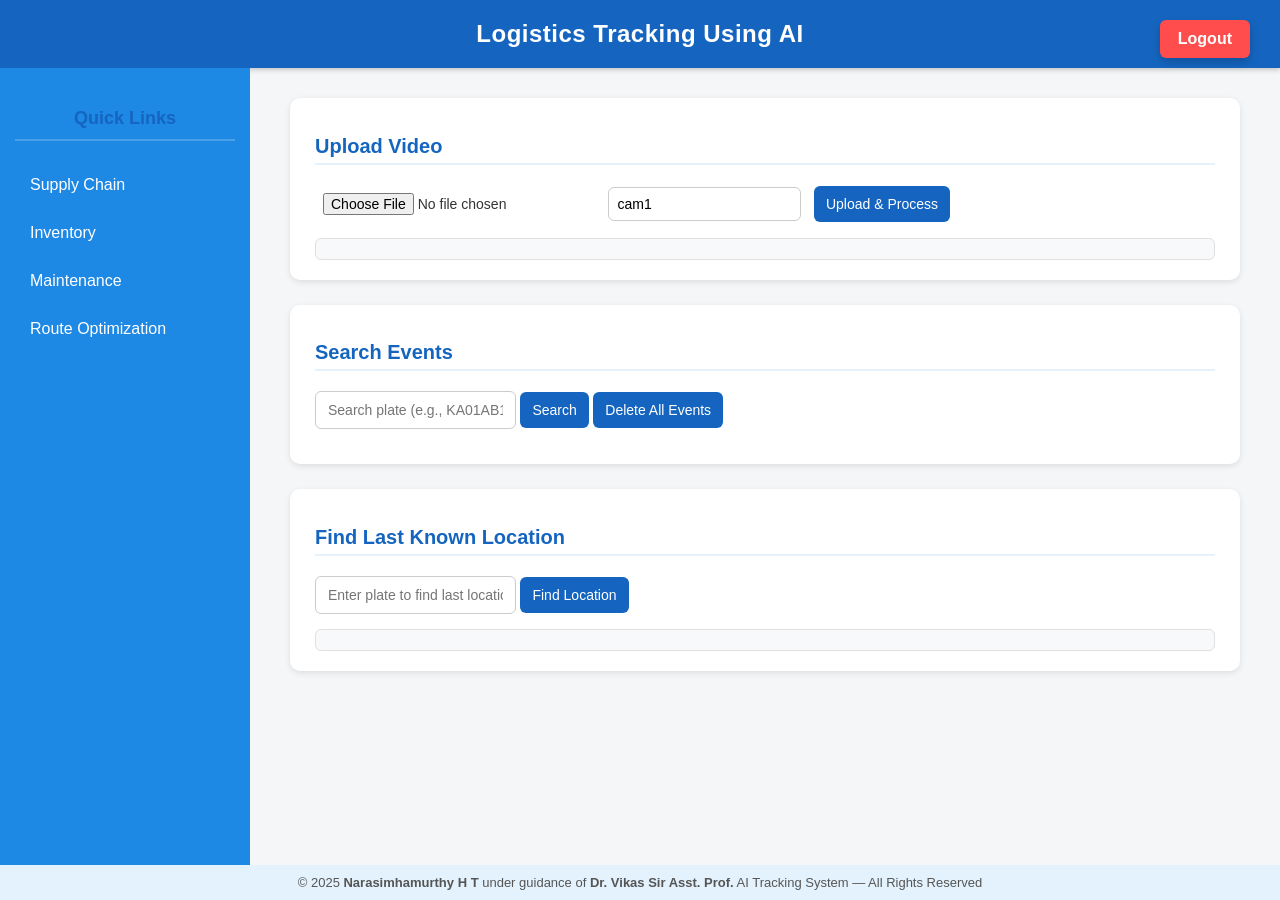
<file: templates/index.html>
<!-- <!doctype html>
<html>
<head>
  <meta charset="utf-8">
  <title>Logistics Tracking Using AI</title>
  <link rel="stylesheet" href="/static/style.css">
</head>
<body>
  <div class="container">
    <h1>Logistics Tracking Using AI</h1>

    <section class="card">
      <h2>Upload Video</h2>
      <form id="uploadForm">
        <input type="file" id="file" name="file" accept="video/*">
        <input type="text" name="camera_id" id="camera_id" placeholder="Camera ID (e.g., cam1)" value="cam1">
        <button type="submit">Upload & Process</button>
      </form>
      <div id="status"></div>
    </section>

    <section class="card">
      <h2>Search Events</h2>
      <input id="plateQuery" placeholder="Search plate (e.g., KA01AB1234)">
      <button id="searchBtn">Search</button>
      <table id="results"></table>
    </section>

    <section class="card">
      <h2>Find Last Known Location</h2>
      <input id="locPlate" placeholder="Enter plate to find last location">
      <button id="findLocBtn">Find Location</button>
      <div id="locResult"></div>
    </section>

    <section style="margin-top:18px;">
    <h2>Quick Links</h2>
    <a href="/supply_chain.html">Supply Chain</a>  |
    <a href="/inventory.html">Inventory</a>  |
    <a href="/maintenance.html">Maintenance</a>  |
    <a href="route_optimizer.html">Route optimization</a>
  </section>

  </div>
  <script src="/static/main.js"></script>
</body>
</html>-->

<!doctype html>
<html lang="en">
<head>
  <meta charset="utf-8">
  <title>Logistics Tracking Using AI</title>
  <link rel="stylesheet" href="/static/style.css">

  <style>
    body {
      font-family: "Segoe UI", Arial, sans-serif;
      background: #f4f6f8;
      margin: 0;
      padding: 0;
      color: #333;
      display: flex;
      flex-direction: column;
      height: 100vh;
    }

    header {
      background: #1565c0;
      color: white;
      padding: 20px 40px;
      box-shadow: 0 2px 5px rgba(0,0,0,0.2);
    }

    header h1 {
      margin: 0;
      font-size: 24px;
      letter-spacing: 0.5px;
    }

    .layout {
      display: flex;
      flex: 1;
      overflow: hidden;
    }

    /* Sidebar */
    .sidebar {
      width: 220px;
      background: #1e88e5;
      color: white;
      padding: 25px 15px;
      display: flex;
      flex-direction: column;
      gap: 10px;
    }

    .sidebar h2 {
      font-size: 18px;
      border-bottom: 2px solid rgba(255,255,255,0.2);
      padding-bottom: 10px;
      margin-bottom: 15px;
      text-align: center;
    }

    .sidebar a {
      color: white;
      text-decoration: none;
      padding: 10px 15px;
      border-radius: 6px;
      transition: background 0.3s ease;
      font-weight: 500;
    }

    .sidebar a:hover {
      background: rgba(255,255,255,0.2);
    }

    /* Main content area */
    .content {
      flex: 1;
      padding: 30px 40px;
      overflow-y: auto;
    }

    .card {
      background: white;
      padding: 20px 25px;
      margin-bottom: 25px;
      border-radius: 10px;
      box-shadow: 0 2px 6px rgba(0,0,0,0.1);
      transition: transform 0.2s ease, box-shadow 0.2s ease;
    }

    .card:hover {
      transform: translateY(-3px);
      box-shadow: 0 4px 12px rgba(0,0,0,0.15);
    }

    h2 {
      color: #1565c0;
      border-bottom: 2px solid #e3f2fd;
      padding-bottom: 5px;
      margin-bottom: 15px;
      font-size: 20px;
    }

    input, button {
      padding: 10px 12px;
      margin: 5px 0;
      border-radius: 6px;
      border: 1px solid #ccc;
      font-size: 14px;
    }

    input[type="file"] {
      border: none;
    }

    button {
      background: #1565c0;
      color: white;
      border: none;
      cursor: pointer;
      transition: background 0.2s ease;
    }

    button:hover {
      background: #0d47a1;
    }

    table {
      width: 100%;
      border-collapse: collapse;
      margin-top: 10px;
      font-size: 14px;
    }

    table th, table td {
      border: 1px solid #ddd;
      padding: 8px;
      text-align: center;
    }

    table th {
      background: #f0f0f0;
    }

    #status, #locResult {
      margin-top: 10px;
      padding: 10px;
      background: #f8f9fa;
      border-radius: 6px;
      border: 1px solid #e0e0e0;
    }

    footer {
      text-align: center;
      padding: 10px;
      font-size: 13px;
      background: #e3f2fd;
      color: #555;
    }

    @media (max-width: 768px) {
      .layout {
        flex-direction: column;
      }
      .sidebar {
        width: 100%;
        flex-direction: row;
        justify-content: space-around;
        text-align: center;
      }
    }
  </style>
</head>

<body>
  <a href="/logout" class="logout-btn">Logout</a>

  <header>
    <h1>Logistics Tracking Using AI</h1>
  </header>

  <div class="layout">
    <!-- Sidebar Navigation -->
    <aside class="sidebar">
      <h2>Quick Links</h2>
      <a href="/supply_chain.html">Supply Chain</a>
      <a href="/inventory.html">Inventory</a>
      <a href="/maintenance.html">Maintenance</a>
      <a href="/route_optimizer">Route Optimization</a>
    </aside>

    <!-- Main Content -->
    <main class="content">
      <!-- ✅ Upload Video -->
      <section class="card">
        <h2>Upload Video</h2>
        <form id="uploadForm">
          <input type="file" id="file" name="file" accept="video/*">
          <input type="text" name="camera_id" id="camera_id" placeholder="Camera ID (e.g., cam1)" value="cam1">
          <button type="submit">Upload & Process</button>
        </form>
        <div id="status"></div>
      </section>

      <!-- ✅ Search Events -->
      <section class="card">
        <h2>Search Events</h2>
        <input id="plateQuery" placeholder="Search plate (e.g., KA01AB1234)">
        <button id="searchBtn">Search</button>
        <button id="clearEventsBtn">Delete All Events</button>
        <table id="results"></table>
      </section>

      <!-- ✅ Last Known Location -->
      <section class="card">
        <h2>Find Last Known Location</h2>
        <input id="locPlate" placeholder="Enter plate to find last location">
        <button id="findLocBtn">Find Location</button>
        <div id="locResult"></div>
      </section>
    </main>
  </div>

  <footer>
    © 2025 <strong>Narasimhamurthy H T</strong> under guidance of <strong>Dr. Vikas Sir Asst. Prof.</strong> AI Tracking System — All Rights Reserved
  </footer>

  <script src="/static/main.js"></script>
</body>
</html>
</file>
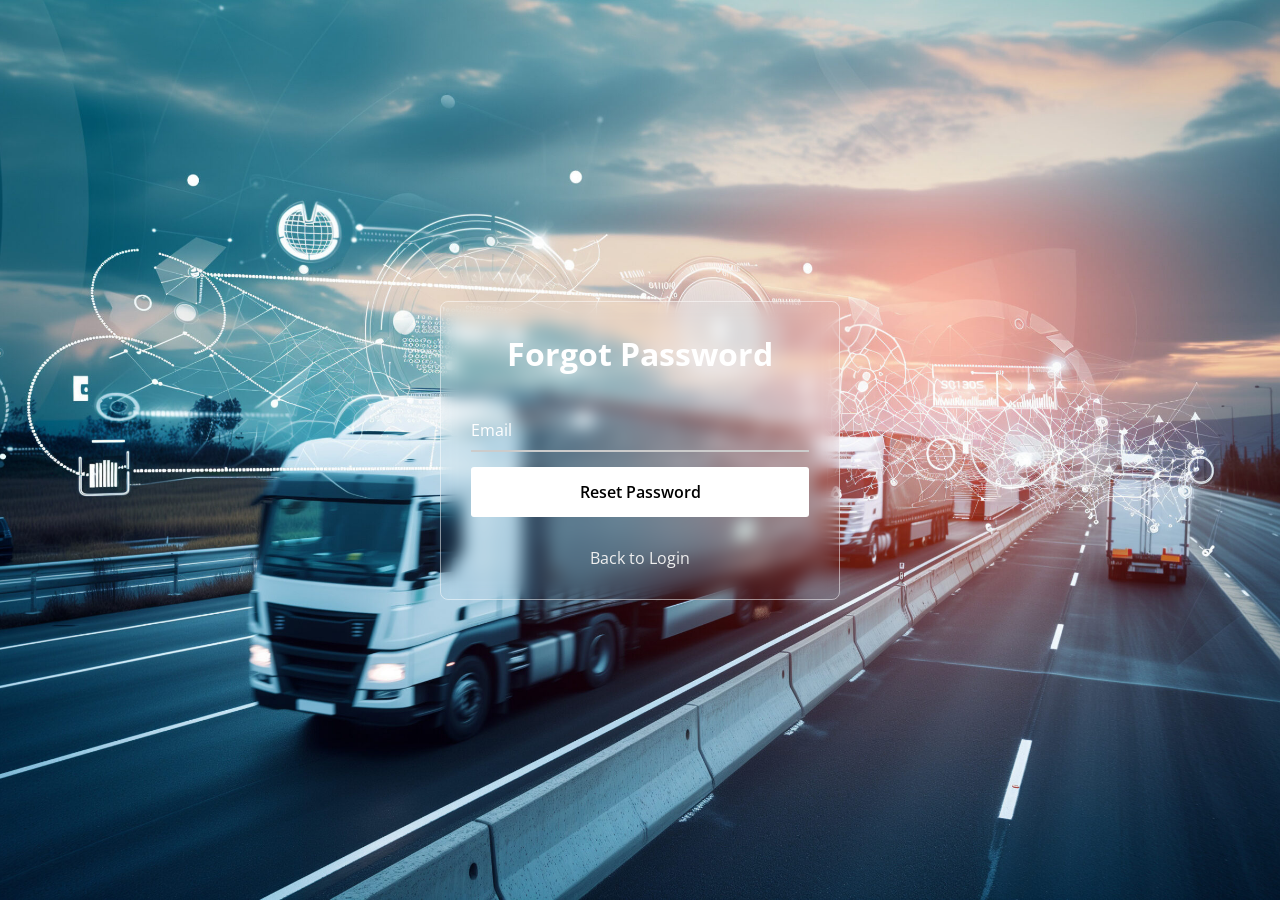
<file: templates/forgot_password.html>
<!DOCTYPE html>
<html lang="en">
<head>
  <meta charset="UTF-8">
  <meta name="viewport" content="width=device-width, initial-scale=1.0">
  <title>Forgot Password</title>
  <link rel="stylesheet" href="/static/auth.css">
</head>
<body>

<div class="wrapper">
  <form method="post">
    <h2>Forgot Password</h2>

    <div class="input-field">
      <input type="email" name="email" required>
      <label>Email</label>
    </div>

    <button type="submit">Reset Password</button>

    <div class="register">
      <a href="/login">Back to Login</a>
    </div>
  </form>
</div>

</body>
</html>
</file>
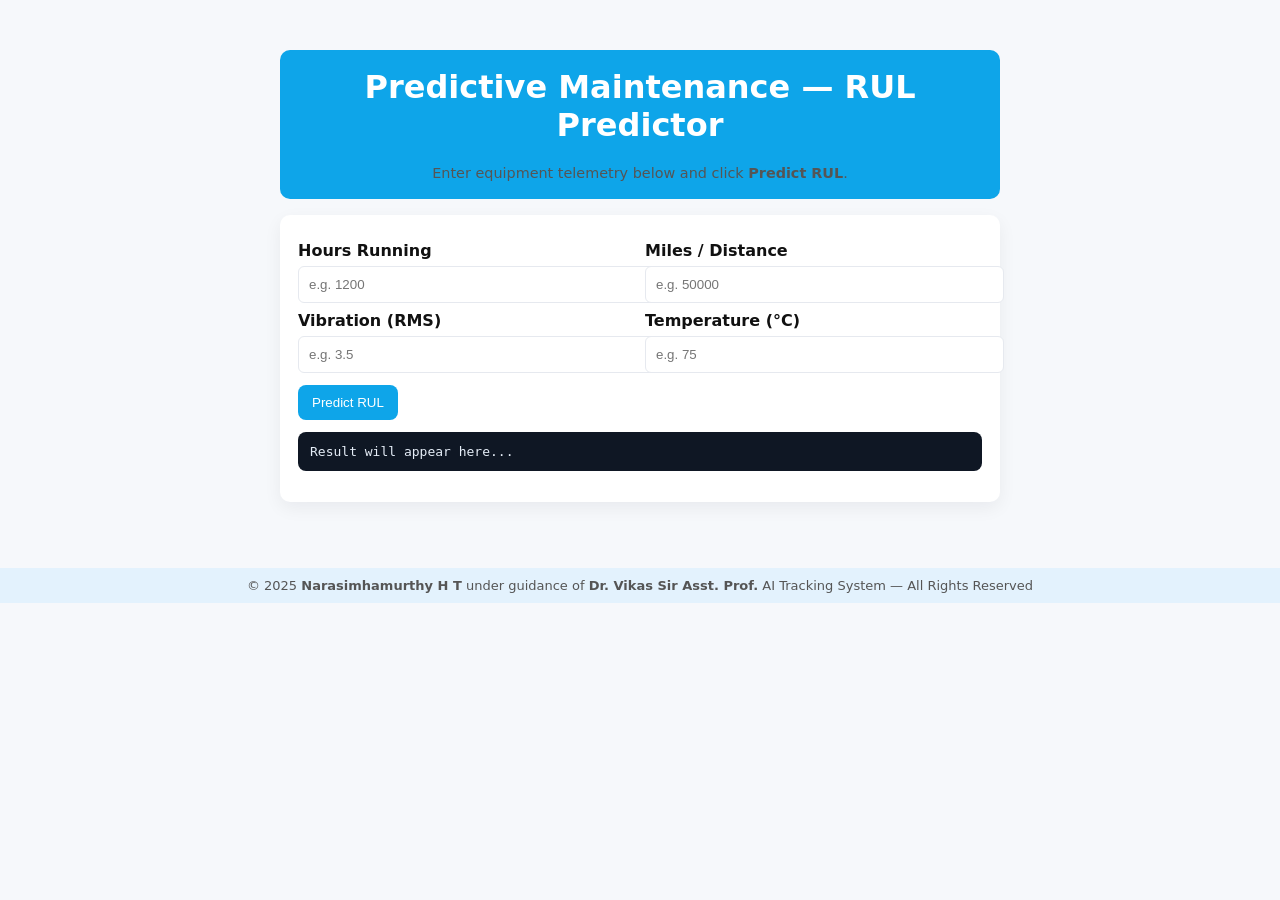
<file: templates/maintenance.html>
<!doctype html>
<html lang="en">
<head>
  <meta charset="utf-8">
  <title>Predictive Maintenance</title>
  <meta name="viewport" content="width=device-width,initial-scale=1">
  <link rel="stylesheet" href="/static/style.css"> <!-- optional -->
  <style>
    body{font-family:system-ui,-apple-system,Segoe UI,Roboto,Helvetica,Arial; background:#f6f8fb; color:#111; margin:0}
    .wrap{max-width:720px;margin:32px auto;padding:18px}
    header{background:#0ea5e9;color:#fff;padding:18px;border-radius:10px}
    .card{background:#fff;padding:18px;border-radius:10px;margin-top:16px;box-shadow:0 6px 18px rgba(11,22,39,0.06)}
    label{display:block;margin-top:8px;font-weight:600}
    input[type="number"]{width:100%;padding:10px;border-radius:6px;border:1px solid #e6e9ef;margin-top:6px}
    button{margin-top:12px;padding:10px 14px;border-radius:8px;border:none;background:#0ea5e9;color:#fff;cursor:pointer}
    button[disabled]{opacity:.6;cursor:not-allowed}
    pre#out{background:#0f1724;color:#e6eef8;padding:12px;border-radius:8px;overflow:auto;margin-top:12px}
    .row{display:grid;grid-template-columns:1fr 1fr;gap:10px}
    .note{font-size:0.9rem;color:#555;margin-top:8px}
    footer {
      text-align: center;
      padding: 10px;
      font-size: 13px;
      background: #e3f2fd;
      color: #555;
    }
  </style>
</head>
<body>
  <div class="wrap">
    <header>
      <h1>Predictive Maintenance — RUL Predictor</h1>
      <div class="note">Enter equipment telemetry below and click <strong>Predict RUL</strong>.</div>
    </header>

    <div class="card">
      <form id="predForm">
        <div class="row">
          <div>
            <label for="hours_running">Hours Running</label>
            <input id="hours_running" name="hours_running" type="number" step="any" min="0" placeholder="e.g. 1200" required>
          </div>
          <div>
            <label for="miles">Miles / Distance</label>
            <input id="miles" name="miles" type="number" step="any" min="0" placeholder="e.g. 50000" required>
          </div>
        </div>

        <div class="row">
          <div>
            <label for="vibration">Vibration (RMS)</label>
            <input id="vibration" name="vibration" type="number" step="any" min="0" placeholder="e.g. 3.5" required>
          </div>
          <div>
            <label for="temp">Temperature (°C)</label>
            <input id="temp" name="temp" type="number" step="any" min="-50" placeholder="e.g. 75" required>
          </div>
        </div>

        <button id="predictBtn" type="submit">Predict RUL</button>
      </form>

      <pre id="out">Result will appear here...</pre>
    </div>
  </div>

  <div class="container">

  <script>
    const form = document.getElementById('predForm');
    const out = document.getElementById('out');
    const btn = document.getElementById('predictBtn');

    form.addEventListener('submit', async (e) => {
      e.preventDefault();
      out.textContent = 'Working…';
      btn.disabled = true;

      const data = Object.fromEntries(new FormData(form).entries());
      // convert numeric fields
      ['hours_running','miles','vibration','temp'].forEach(k=>{
        if (data[k] !== undefined) data[k] = parseFloat(data[k]) || 0;
      });

      try {
        const res = await fetch('/predict_maintenance', {
          method: 'POST',
          headers: {'Content-Type': 'application/json'},
          body: JSON.stringify(data)
        });

        if (!res.ok) {
          const txt = await res.text();
          out.textContent = 'Server error: ' + (txt || res.status);
          return;
        }

        const j = await res.json();
        out.textContent = JSON.stringify(j, null, 2);
      } catch (err) {
        out.textContent = 'Network/JS error: ' + err.message;
      } finally {
        btn.disabled = false;
      }
    });
  </script>
  </div>
   <footer>
    © 2025 <strong>Narasimhamurthy H T</strong> under guidance of <strong>Dr. Vikas Sir Asst. Prof.</strong> AI Tracking System — All Rights Reserved
  </footer>
</body>
</html>
</file>
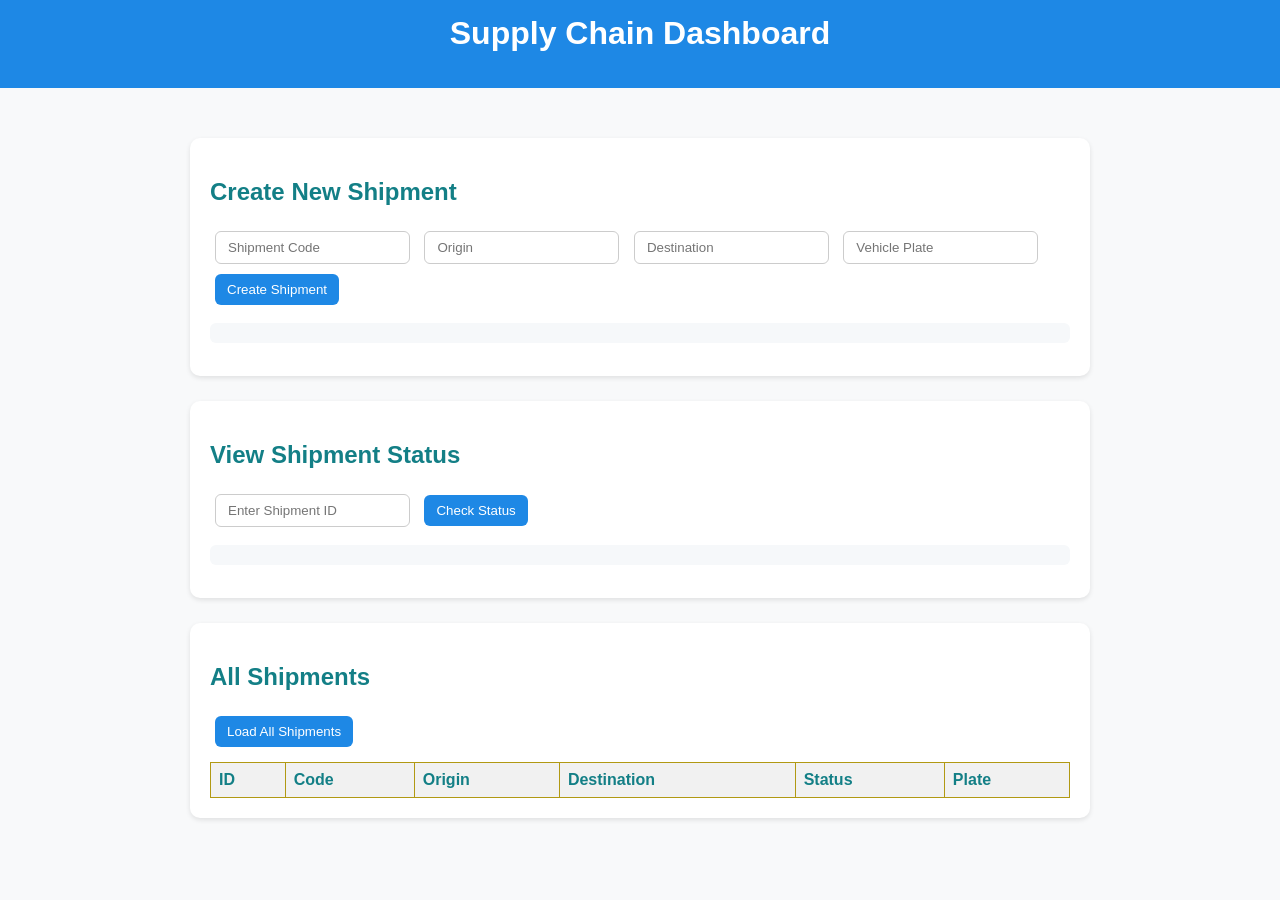
<file: templates/supply_chain.html>
<!--<!doctype html>
<html lang="en">
<head>
  <meta charset="utf-8">
  <title>Supply Chain Tracking</title>
  <link rel="stylesheet" href="/static/style.css">
  <style>
    body {
      font-family: Arial, sans-serif;
      background: #f8f9fa;
      margin: 0;
      padding: 0;
    }
    header {
      background: #1e88e5;
      color: white;
      padding: 15px 30px;
    }
    .container {
      padding: 20px 40px;
    }
    .card {
      background: white;
      border-radius: 10px;
      padding: 20px;
      margin-bottom: 25px;
      box-shadow: 0 2px 5px rgba(0,0,0,0.1);
    }
    input, button {
      padding: 8px 12px;
      margin: 5px;
      border-radius: 6px;
      border: 1px solid #ccc;
    }
    button {
      background: #1e88e5;
      color: white;
      border: none;
      cursor: pointer;
    }
    button:hover {
      background: #1565c0;
    }
    table {
      width: 100%;
      border-collapse: collapse;
      margin-top: 10px;
    }
    th, td {
      border: 1px solid #ddd;
      padding: 10px;
      text-align: center;
    }
    th {
      background: #f1f1f1;
    }
    pre {
      background: #f6f8fa;
      padding: 10px;
      border-radius: 6px;
      overflow-x: auto;
    }
    footer {
      text-align: center;
      padding: 10px;
      font-size: 13px;
      background: #e3f2fd;
      color: #555;
    }
  </style>
</head>
<body>
  <header>
    <h1>Supply Chain Dashboard</h1>
  </header>

  <div class="container">

    //✅ Create Shipment 
    <div class="card">
      <h2>Create New Shipment</h2>
      <form id="newShipForm">
        <input name="code" placeholder="Shipment Code" required>
        <input name="origin" placeholder="Origin" required>
        <input name="destination" placeholder="Destination" required>
        <input name="assigned_plate" placeholder="Vehicle Plate (e.g., KA01AB1234)">
        <button type="submit">Create Shipment</button>
      </form>
      <pre id="createOut"></pre>
    </div>

    // ✅ View Shipment Status 
    <div class="card">
      <h2>View Shipment Status</h2>
      <input type="number" id="shipmentId" placeholder="Enter Shipment ID">
      <button id="checkBtn">Check Status</button>
      <pre id="statusOutput"></pre>
    </div>

    // ✅ View All Shipments 
    <div class="card">
      <h2>All Shipments</h2>
      <button id="loadAll">Load All Shipments</button>
      <table id="shipTable">
        <thead>
          <tr>
            <th>ID</th>
            <th>Code</th>
            <th>Origin</th>
            <th>Destination</th>
            <th>Status</th>
            <th>Assigned Plate</th>
          </tr>
        </thead>
        <tbody></tbody>
      </table>
    </div>

  </div>

  <script>
  // ✅ Create Shipment Handler
  function formatOutput(obj) {
    if (!obj || typeof obj !== 'object') return obj;
    return Object.entries(obj)
      .map(([key, value]) => '${key} : ${value}')
      .join('\n');
  }

  // ✅ Create Shipment Handler
  document.getElementById('newShipForm').onsubmit = async (e) => {
    e.preventDefault();
    const body = Object.fromEntries(new FormData(e.target).entries());
    const r = await fetch('/shipments', {
      method: 'POST',
      headers: {'Content-Type': 'application/json'},
      body: JSON.stringify(body)
    });
    const data = await r.json();
    document.getElementById('createOut').textContent = formatOutput(data);

    document.getElementById('loadAll').click();
  };

  // ✅ Check Shipment Status
  document.getElementById('checkBtn').onclick = async () => {
    const id = document.getElementById('shipmentId').value;
    if (!id) return alert("Please enter a shipment ID");
    const res = await fetch('/shipments/${id}');
    const data = await res.json();
    document.getElementById('statusOutput').textContent = formatOutput(data);
  };

  // ✅ Load All Shipments (NO CHANGE HERE)
  document.getElementById('loadAll').onclick = async () => {
    const res = await fetch('/shipments');
    const shipments = await res.json();
    const tbody = document.querySelector('#shipTable tbody');
    tbody.innerHTML = '';
    shipments.forEach(s => {
      const tr = document.createElement('tr');
      tr.innerHTML = `
        <td>${s.id}</td>
        <td>${s.shipment_code || '-'}</td>
        <td>${s.origin || '-'}</td>
        <td>${s.destination || '-'}</td>
        <td>${s.status || '-'}</td>
        <td>${s.assigned_plate || '-'}</td>`;
      tbody.appendChild(tr);
    });
  };
</script>
  </script>
  <footer>
    © 2025 <strong>Narasimhamurthy H T</strong> under guidance of <strong>Dr. Vikas Sir Asst. Prof.</strong> AI Tracking System — All Rights Reserved
  </footer>
</body>
</html>-->


<!doctype html>
<html lang="en">
<head>
  <meta charset="utf-8">
  <title>Supply Chain Tracking</title>
  <link rel="stylesheet" href="/static/style.css">
  <style>
    body {
      font-family: Arial, sans-serif;
      background: #f8f9fa;
      margin: 0;
    }
    header {
      background: #1e88e5;
      color: white;
      padding: 15px 30px;
    }
    .container {
      padding: 20px 40px;
    }
    .card {
      background: white;
      border-radius: 10px;
      padding: 20px;
      margin-bottom: 25px;
      box-shadow: 0 2px 5px rgba(0,0,0,0.1);
    }
    input, button {
      padding: 8px 12px;
      margin: 5px;
      border-radius: 6px;
      border: 1px solid #ccc;
    }
    button {
      background: #1e88e5;
      color: white;
      border: none;
      cursor: pointer;
    }
    table {
      width: 100%;
      border-collapse: collapse;
      margin-top: 10px;
    }
    th, td {
      border: 1px solid #ddd;
      padding: 10px;
      text-align: center;
    }
    th {
      background: #f1f1f1;
    }
    pre {
      background: #f6f8fa;
      padding: 10px;
      border-radius: 6px;
    }
  </style>
</head>

<body>
<header>
  <h1>Supply Chain Dashboard</h1>
</header>

<div class="container">

  <!-- Create Shipment -->
  <div class="card">
    <h2>Create New Shipment</h2>
    <form id="newShipForm">
      <input name="code" placeholder="Shipment Code" required>
      <input name="origin" placeholder="Origin" required>
      <input name="destination" placeholder="Destination" required>
      <input name="assigned_plate" placeholder="Vehicle Plate">
      <button type="submit">Create Shipment</button>
    </form>
    <pre id="createOut"></pre>
  </div>

  <!-- View Shipment Status -->
  <div class="card">
    <h2>View Shipment Status</h2>
    <p id="statusBadge"></p>
    <input id="shipmentId" placeholder="Enter Shipment ID">
    <button id="checkBtn">Check Status</button>
    <pre id="statusOutput"></pre>
  </div>

  <!-- View All Shipments -->
  <div class="card">
    <h2>All Shipments</h2>
    <button id="loadAll">Load All Shipments</button>
    <table>
      <thead>
        <tr>
          <th>ID</th>
          <th>Code</th>
          <th>Origin</th>
          <th>Destination</th>
          <th>Status</th>
          <th>Plate</th>
        </tr>
      </thead>
      <tbody id="shipTable"></tbody>
    </table>
  </div>

</div>

<script>
  function formatOutput(obj) {
  let out = '';
  for (const key in obj) {
    out += key + ' : ' + obj[key] + '\n';
  }
  return out.trim();
}

  // Create shipment
  document.getElementById('newShipForm').onsubmit = async (e) => {
    e.preventDefault();
    const body = Object.fromEntries(new FormData(e.target).entries());
    const r = await fetch('/shipments', {
      method: 'POST',
      headers: {'Content-Type': 'application/json'},
      body: JSON.stringify(body)
    });
    const data = await r.json();
    document.getElementById('createOut').textContent = formatOutput(data);
    document.getElementById('loadAll').click();
  };

  document.getElementById('checkBtn').onclick = async () => {
  const id = document.getElementById('shipmentId').value;
  if (!id) return alert("Please enter a shipment ID");

  const res = await fetch(`/shipments/${id}`);
  const data = await res.json();

  // Update status badge above
  document.getElementById('statusBadge').textContent = 
    data.status.charAt(0).toUpperCase() + data.status.slice(1);

  // Display key-value pairs without curly braces
  const output = Object.entries(data)
    .map(([k, v]) => `${k.replace(/_/g, ' ')}: ${v}`)
    .join('\n');

  document.getElementById('statusOutput').textContent = output;
};

  // Load all shipments
  document.getElementById('loadAll').onclick = async () => {
    const res = await fetch('/shipments');
    const list = await res.json();
    const tbody = document.getElementById('shipTable');
    tbody.innerHTML = '';

    list.forEach(s => {
      const tr = document.createElement('tr');
      tr.innerHTML = `
        <td>${s.id}</td>
        <td>${s.shipment_code || '-'}</td>
        <td>${s.origin || '-'}</td>
        <td>${s.destination || '-'}</td>
        <td>${s.status || '-'}</td>
        <td>${s.assigned_plate || '-'}</td>
      `;
      tbody.appendChild(tr);
    });
  };
</script>

</body>
</html>
</file>
<file: static/style.css>
body{ font-family: Arial, sans-serif; background:#c94040; color:#137f86; }
.container{ max-width:900px; margin:30px auto; }
.card{ background:#3d0827; padding:16px; margin-bottom:16px; box-shadow: 0 2px 6px rgba(0,0,0,0.08); border-radius:8px; }
h1{ margin-top:0 }
input[type=text], input[type=file]{ padding:8px; margin-right:8px; }
table{ width:100%; border-collapse:collapse; margin-top:8px }
table th, table td{ border:1px solid #b19913; padding:8px; text-align:left }
header{ background:#0066cc; color:#fff; padding:12px; text-align:center; }
button{ background:#0066cc; color:#fff; padding:8px 12px; border:none; border-radius:6px; cursor:pointer; }
.logout-btn {
  position: fixed;
  top: 20px;
  right: 30px;
  background: #ff4d4d;
  color: white;
  padding: 10px 18px;
  text-decoration: none;
  border-radius: 6px;
  font-weight: bold;
  box-shadow: 0 4px 10px rgba(0,0,0,0.2);
}

.logout-btn:hover {
  background: #e60000;
}
</file>
<file: static/auth.css>
@import url("https://fonts.googleapis.com/css2?family=Open+Sans:wght@200;300;400;500;600;700&display=swap");
* {
  margin: 0;
  padding: 0;
  box-sizing: border-box;
  font-family: "Open Sans", sans-serif;
}
body {
  display: flex;
  align-items: center;
  justify-content: center;
  min-height: 100vh;
  width: 100%;
  padding: 0 10px;
}
body::before {
  content: "";
  position: absolute;
  width: 100%;
  height: 100%;
  background: url("/static/logistics.jpeg"), #000;
  background-position: center;
  background-size: cover;
}
.wrapper {
  width: 400px;
  border-radius: 8px;
  padding: 30px;
  text-align: center;
  border: 1px solid rgba(255, 255, 255, 0.5);
  backdrop-filter: blur(8px);
  -webkit-backdrop-filter: blur(8px);
}
form {
  display: flex;
  flex-direction: column;
}
h2 {
  font-size: 2rem;
  margin-bottom: 20px;
  color: #fff;
}
.input-field {
  position: relative;
  border-bottom: 2px solid #ccc;
  margin: 15px 0;
}
.input-field label {
  position: absolute;
  top: 50%;
  left: 0;
  transform: translateY(-50%);
  color: #fff;
  font-size: 16px;
  pointer-events: none;
  transition: 0.15s ease;
}
.input-field input {
  width: 100%;
  height: 40px;
  background: transparent;
  border: none;
  outline: none;
  font-size: 16px;
  color: #fff;
}
.input-field input:focus~label,
.input-field input:valid~label {
  font-size: 0.8rem;
  top: 10px;
  transform: translateY(-120%);
}
.forget {
  display: flex;
  align-items: center;
  justify-content: space-between;
  margin: 25px 0 35px 0;
  color: #fff;
}
#remember {
  accent-color: #fff;
}
.forget label {
  display: flex;
  align-items: center;
}
.forget label p {
  margin-left: 8px;
}
.wrapper a {
  color: #efefef;
  text-decoration: none;
}
.wrapper a:hover {
  text-decoration: underline;
}
button {
  background: #fff;
  color: #000;
  font-weight: 600;
  border: none;
  padding: 12px 20px;
  cursor: pointer;
  border-radius: 3px;
  font-size: 16px;
  border: 2px solid transparent;
  transition: 0.3s ease;
}
button:hover {
  color: #fff;
  border-color: #fff;
  background: rgba(255, 255, 255, 0.15);
}
.register {
  text-align: center;
  margin-top: 30px;
  color: #fff;
}
.flash {
  margin-bottom: 15px;
  padding: 10px;
  border-radius: 6px;
  font-size: 14px;
}

.flash.error {
  background: rgba(255, 0, 0, 0.2);
  color: #fff;
}

.flash.success {
  background: rgba(0, 255, 0, 0.2);
  color: #fff;
}
.logout-btn {
  position: fixed;
  top: 20px;
  right: 30px;
  background: #ff4d4d;
  color: white;
  padding: 10px 18px;
  text-decoration: none;
  border-radius: 6px;
  font-weight: bold;
  box-shadow: 0 4px 10px rgba(0,0,0,0.2);
}

.logout-btn:hover {
  background: #e60000;
}
</file>
